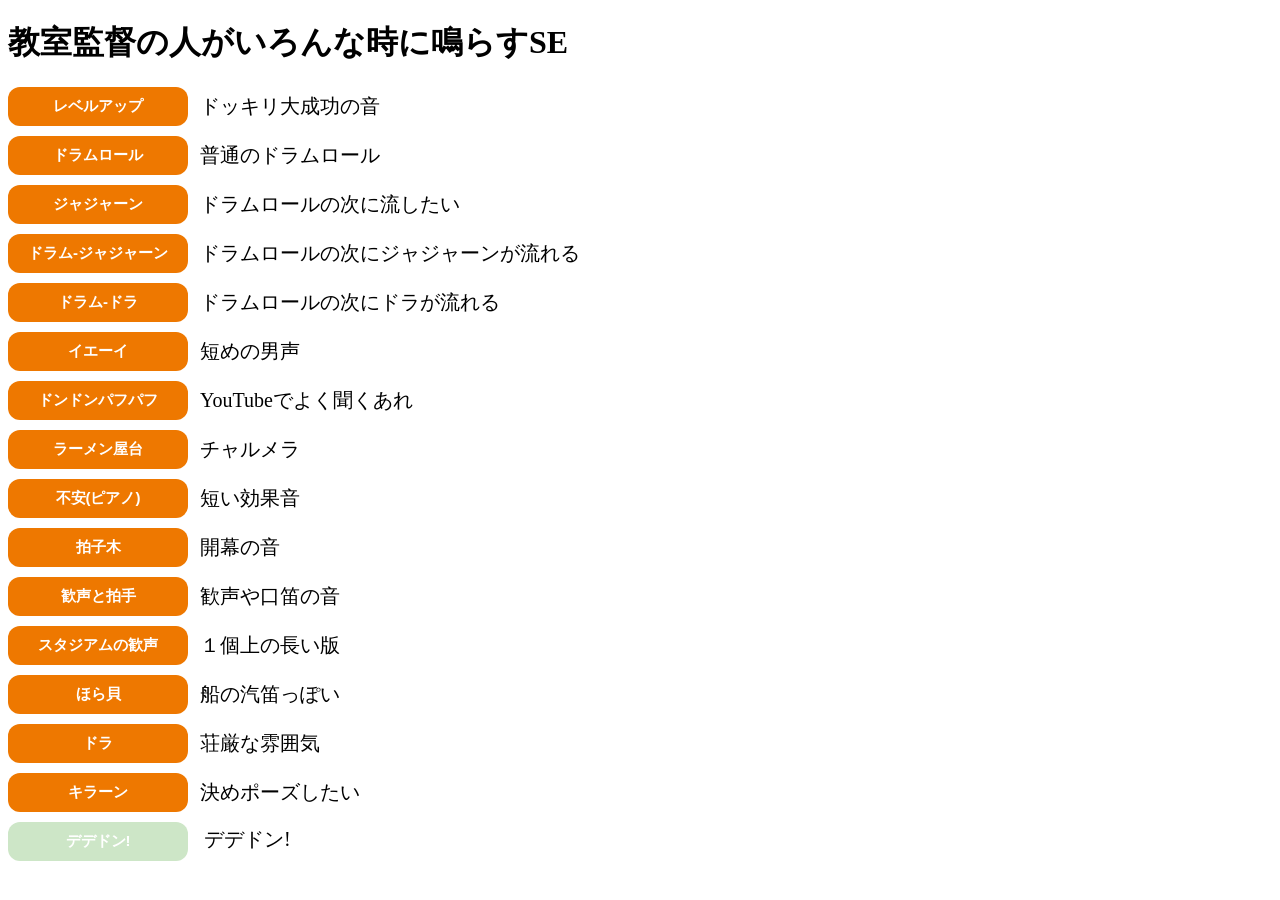
<file: index.html>
<!DOCTYPE html>
<html lang="ja">
<head>
  <meta charset="UTF-8">
  <script src="scripts.js" defer></script>
  <link rel="stylesheet" href="style.css">
  <title>SE集</title>
</head>
<body>
  <h1>教室監督の人がいろんな時に鳴らすSE</h1>
  <div class="se-item">
    <button onclick="play_sound_level()">レベルアップ</button>
    <span class="description">ドッキリ大成功の音</span>
  </div>
  <div class="se-item">
    <button onclick="play_sound_doramu()">ドラムロール</button>
    <span class="description">普通のドラムロール</span>
  </div>
  <div class="se-item">
    <button onclick="play_sound_jaja_n()">ジャジャーン</button>
    <span class="description">ドラムロールの次に流したい</span>
  </div>
  <div class="se-item">
    <button onclick="play_sound_doramu_jan()">ドラム-ジャジャーン</button>
    <span class="description">ドラムロールの次にジャジャーンが流れる</span>
  </div>
  <div class="se-item">
    <button onclick="play_sound_doramu_dora()">ドラム-ドラ</button>
    <span class="description">ドラムロールの次にドラが流れる</span>
  </div>
  <div class="se-item">
    <button onclick="play_sound_yeah()">イエーイ</button>
    <span class="description">短めの男声</span>
  </div>
  <div class="se-item">
    <button onclick="play_sound_donpafu()">ドンドンパフパフ</button>
    <span class="description">YouTubeでよく聞くあれ</span>
  </div>
  <div class="se-item">
    <button onclick="play_sound_ramen()">ラーメン屋台</button>
    <span class="description">チャルメラ</span>
  </div>
  <div class="se-item">
    <button onclick="play_sound_fuan()">不安(ピアノ)</button>
    <span class="description">短い効果音</span>
  </div>
  <div class="se-item">
    <button onclick="play_sound_hyousigi()">拍子木</button>
    <span class="description">開幕の音</span>
  </div>
  <div class="se-item">
    <button onclick="play_sound_kansei()">歓声と拍手</button>
    <span class="description">歓声や口笛の音</span>
  </div>
  <div class="se-item">
    <button onclick="play_sound_stadium()">スタジアムの歓声</button>
    <span class="description">１個上の長い版</span>
  </div>
  <div class="se-item">
    <button onclick="play_sound_horagai()">ほら貝</button>
    <span class="description">船の汽笛っぽい</span>
  </div>
  <div class="se-item">
    <button onclick="play_sound_dora()">ドラ</button>
    <span class="description">荘厳な雰囲気</span>
  </div>
  <div class="se-item">
    <button onclick="play_sound_kiran()">キラーン</button>
    <span class="description">決めポーズしたい</span>
  </div>
  <div class="se-item_sp">
    <button onclick="play_sound_dededon()">デデドン!</button>
    <span class="description">デデドン!</span>
  </div>
</body>
</html>
</file>
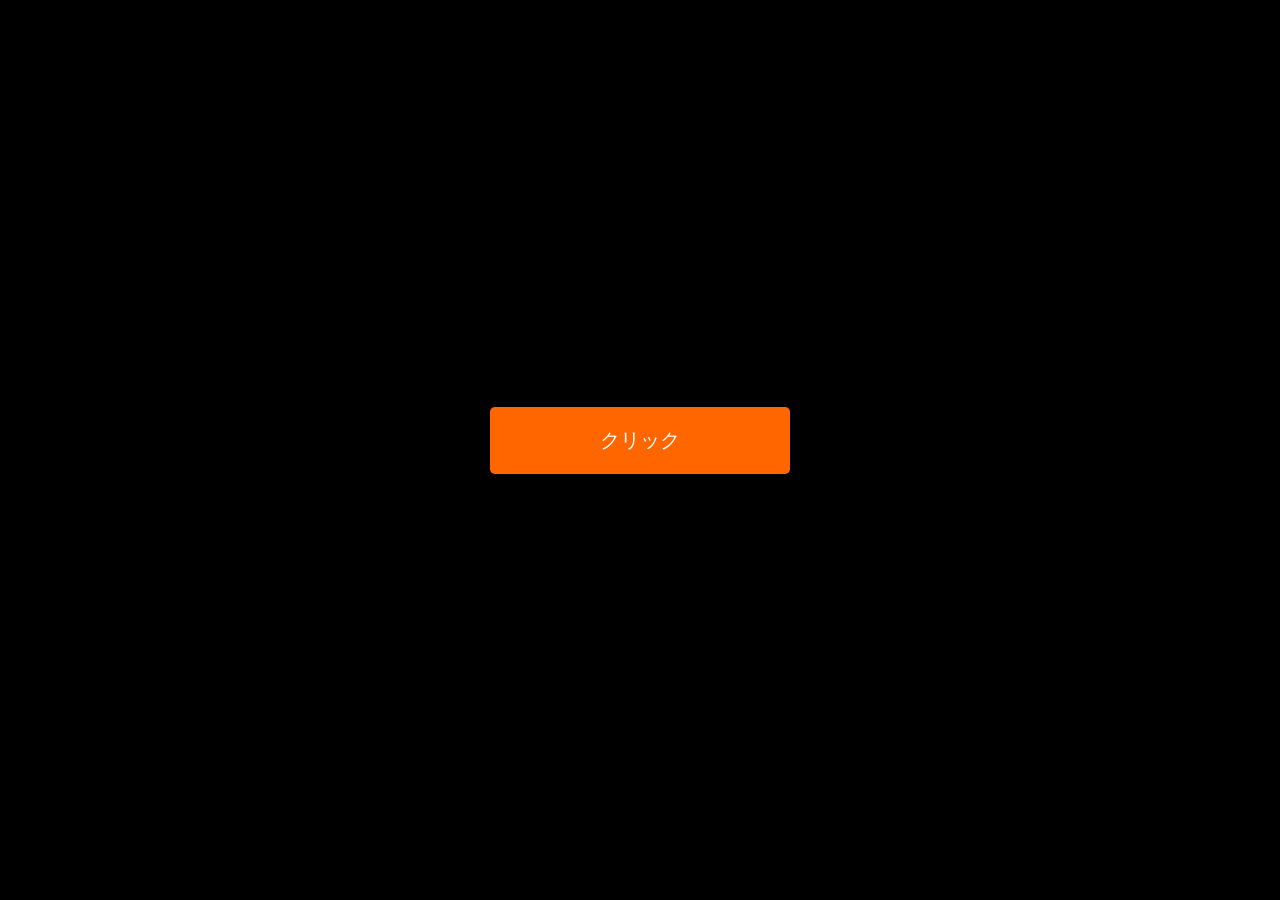
<file: thank you for all you've done for us.html>
<!DOCTYPE html>
<html lang="ja">
<head>
  <meta charset="UTF-8">
  <meta name="viewport" content="width=device-width, initial-scale=1.0">
  <title>花火のページ</title>
  <style>
    body {
      margin: 0;
      overflow: hidden;
      background-color: black;
      display: flex;
      justify-content: center;
      align-items: center;
      height: 100vh;
      flex-direction: column;  /* スマホの縦画面に合わせてボタンとキャンバスを縦に並べる */
    }

    button {
      padding: 20px 40px;
      font-size: 20px;
      color: white;
      background-color: #ff6600;
      border: none;
      cursor: pointer;
      border-radius: 5px;
      z-index: 10;
      margin-bottom: 20px;  /* ボタンとキャンバスの間に隙間を作る */
      width: 80%;  /* スマホでもボタンが大きすぎないように調整 */
      max-width: 300px;  /* ボタンの最大幅を設定 */
    }

    canvas {
      position: absolute;
      top: 0;
      left: 0;
      z-index: 1;
      width: 100%;  /* キャンバスの幅を画面サイズに合わせる */
      height: 100%;  /* キャンバスの高さも画面サイズに合わせる */
    }

  </style>
</head>
<body>

  <button id="fireworksButton">クリック</button>

  <canvas id="fireworksCanvas"></canvas>

  <script>
    const button = document.getElementById('fireworksButton');
    const canvas = document.getElementById('fireworksCanvas');
    const ctx = canvas.getContext('2d');

    // 画面のリサイズに合わせてキャンバスのサイズを更新
    function resizeCanvas() {
      canvas.width = window.innerWidth;
      canvas.height = window.innerHeight;
    }

    // 最初に一度サイズを調整
    resizeCanvas();

    // ウィンドウサイズが変わる度にキャンバスサイズを更新
    window.addEventListener('resize', resizeCanvas);

    // 花火のパーティクルを管理するクラス
    class Firework {
      constructor(x, y) {
        this.x = x;
        this.y = y;
        this.particles = [];
        this.createParticles();
      }

      createParticles() {
        const colors = ['#ff4d4d', '#ffcc00', '#33cc33', '#3399ff', '#9933ff'];

        for (let i = 0; i < 100; i++) {
          const angle = Math.random() * Math.PI * 2;
          const speed = Math.random() * 3 + 2;
          const life = Math.random() * 30 + 50;
          const color = colors[Math.floor(Math.random() * colors.length)];
          this.particles.push(new Particle(this.x, this.y, angle, speed, life, color));
        }
      }

      update() {
        this.particles.forEach(particle => particle.update());
      }

      draw() {
        this.particles.forEach(particle => particle.draw());
      }
    }

    // パーティクルを管理するクラス
    class Particle {
      constructor(x, y, angle, speed, life, color) {
        this.x = x;
        this.y = y;
        this.angle = angle;
        this.speed = speed;
        this.life = life;
        this.color = color;
        this.alpha = 1; // 不透明度
      }

      update() {
        this.x += Math.cos(this.angle) * this.speed;
        this.y += Math.sin(this.angle) * this.speed;
        this.speed *= 0.98; // 減速
        this.life -= 1;
        this.alpha -= 0.02; // 不透明度を減少

        if (this.life <= 0) {
          this.alpha = 0;
        }
      }

      draw() {
        ctx.beginPath();
        ctx.arc(this.x, this.y, 3, 0, Math.PI * 2);
        ctx.fillStyle = `rgba(${parseInt(this.color.slice(1, 3), 16)}, ${parseInt(this.color.slice(3, 5), 16)}, ${parseInt(this.color.slice(5, 7), 16)}, ${this.alpha})`;
        ctx.fill();
      }
    }

    // 花火が発生する関数
    function launchFirework(event) {
      const firework = new Firework(event.clientX, event.clientY);
      firework.update();
      firework.draw();

      const interval = setInterval(() => {
        ctx.clearRect(0, 0, canvas.width, canvas.height); // 背景をリセット
        firework.update();
        firework.draw();

        if (firework.particles[0].alpha <= 0) {
          clearInterval(interval); // 花火が終わったら停止
        }
      }, 1000 / 60); // 60FPSで更新
    }

    // ボタンがクリックされたときのイベント
    button.addEventListener('click', (event) => {
      launchFirework(event);
    });
  </script>

</body>
</html>
</file>
<file: style.css>
.se-item {
  display:flex;
  align-items:center;
  margin-bottom:10px;
}

.se-item button {
  background-color:#ee7800;
  color:white;
  border:none;
  padding:10px 20px;
  text-align:center;
  font-size:15px;
  font-weight:bold;
  border-radius:12px;
  width:180px;
  cursor:pointer;
  margin-right:12px;
  transition:background-color 0.3s;
}
.se-item button:hover {
  background-color:#aa3000;
}

.se-item_sp button {
  background-color:#cde6c7;
  color:white;
  border:none;
  padding:10px 20px;
  text-align:center;
  font-size:15px;
  font-weight:bold;
  border-radius:12px;
  width:180px;
  cursor:pointer;
  margin-right:12px;
  transition:background-color 0.3s;
}
.se-item_sp button:hover {
  background-color:#97c5b0;
}

.description {
  font-size:20px;
  color:black;
}
</file>
